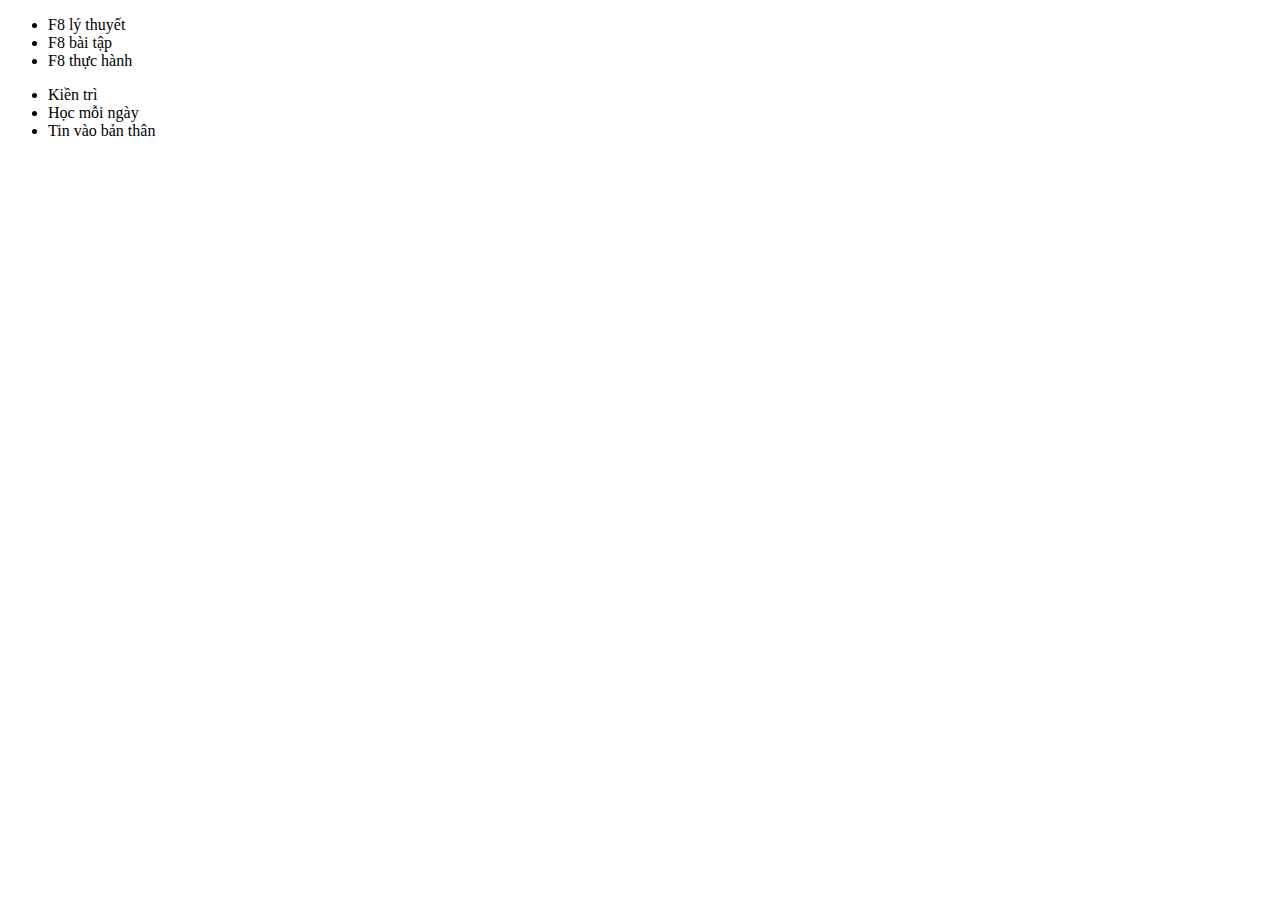
<file: DOM/02/index.html>
<!DOCTYPE html>
<html lang="en">
<head>
    <meta charset="UTF-8">
    <meta http-equiv="X-UA-Compatible" content="IE=edge">
    <meta name="viewport" content="width=device-width, initial-scale=1.0">
    <title>Document</title>
</head>
<body>
    <div class="container">
        <div class="box">
            <ul>
                <li class="item">F8 lý thuyết</li>
                <li class="item">F8 bài tập</li>
                <li class="item">F8 thực hành</li>
            </ul>
        </div>
        <div class="box">
            <ul>
                <li class="item">Kiền trì</li>
                <li class="item">Học mỗi ngày</li>
                <li class="item">Tin vào bản thân</li>
            </ul>
        </div>
    </div>
</body>
</html>
</file>
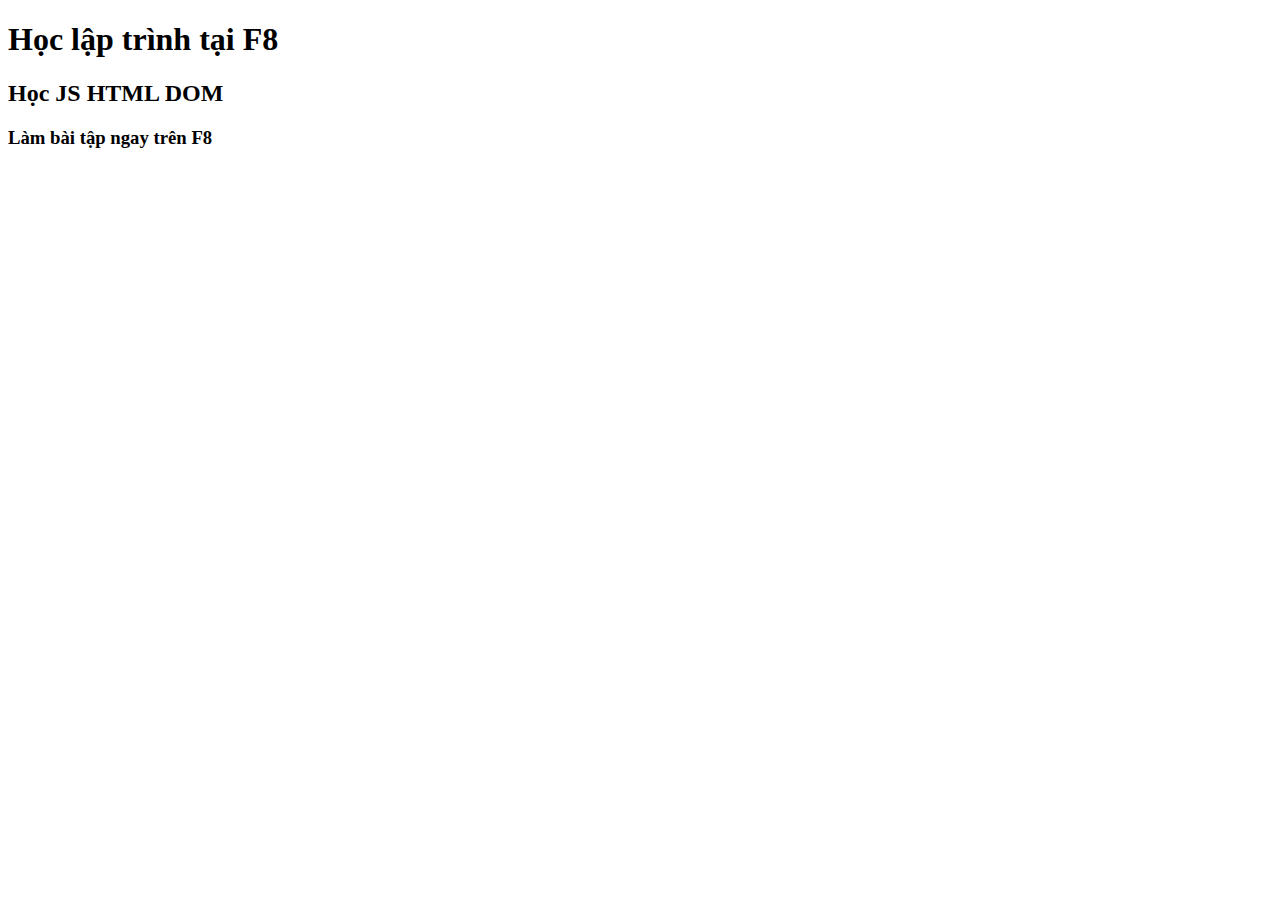
<file: DOM/03/index.html>
<!DOCTYPE html>
<html lang="en">
<head>
    <meta charset="UTF-8">
    <meta http-equiv="X-UA-Compatible" content="IE=edge">
    <meta name="viewport" content="width=device-width, initial-scale=1.0">
    <title>Document</title>
</head>
<body>
    <h1>Học lập trình tại F8</h1>
    
    <section>
        <h2>Học JS HTML DOM</h2>
    </section>
    
    <div>
        <h3>Làm bài tập ngay trên F8</h3>
    </div>
</body>
</html>
</file>
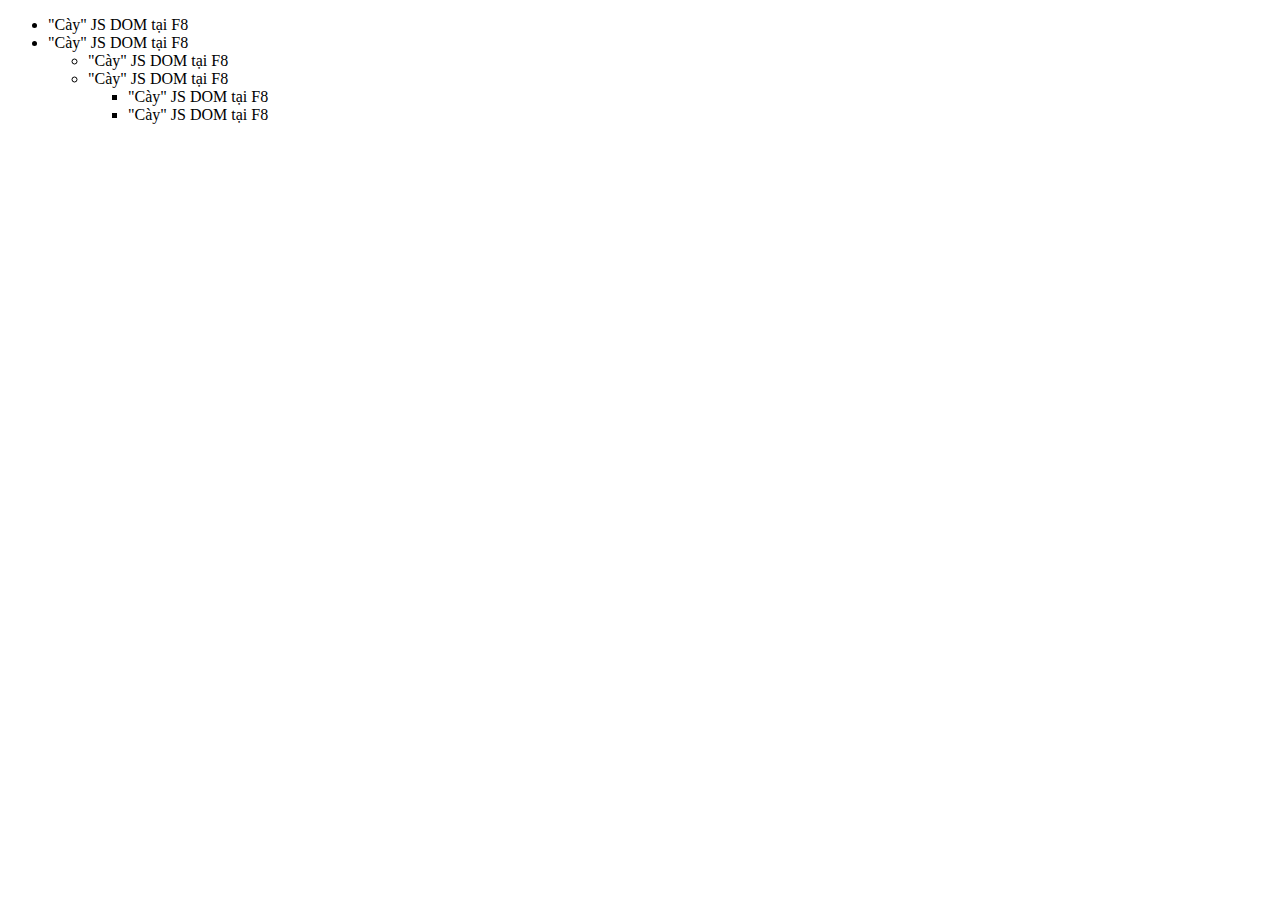
<file: DOM/06/index.html>
<!DOCTYPE html>
<html lang="en">
<head>
    <meta charset="UTF-8">
    <meta http-equiv="X-UA-Compatible" content="IE=edge">
    <meta name="viewport" content="width=device-width, initial-scale=1.0">
    <title>Document</title>
</head>
<body>
    <ul class="parent">
        <li>"Cày" JS DOM tại F8</li>
        <li>"Cày" JS DOM tại F8</li>
    
        <ul>
            <li>"Cày" JS DOM tại F8</li>
            <li>"Cày" JS DOM tại F8</li>
    
            <ul>
                <li>"Cày" JS DOM tại F8</li>
                <li>"Cày" JS DOM tại F8</li>
            </ul>
        </ul>
    </ul>
</body>
</html>
</file>
